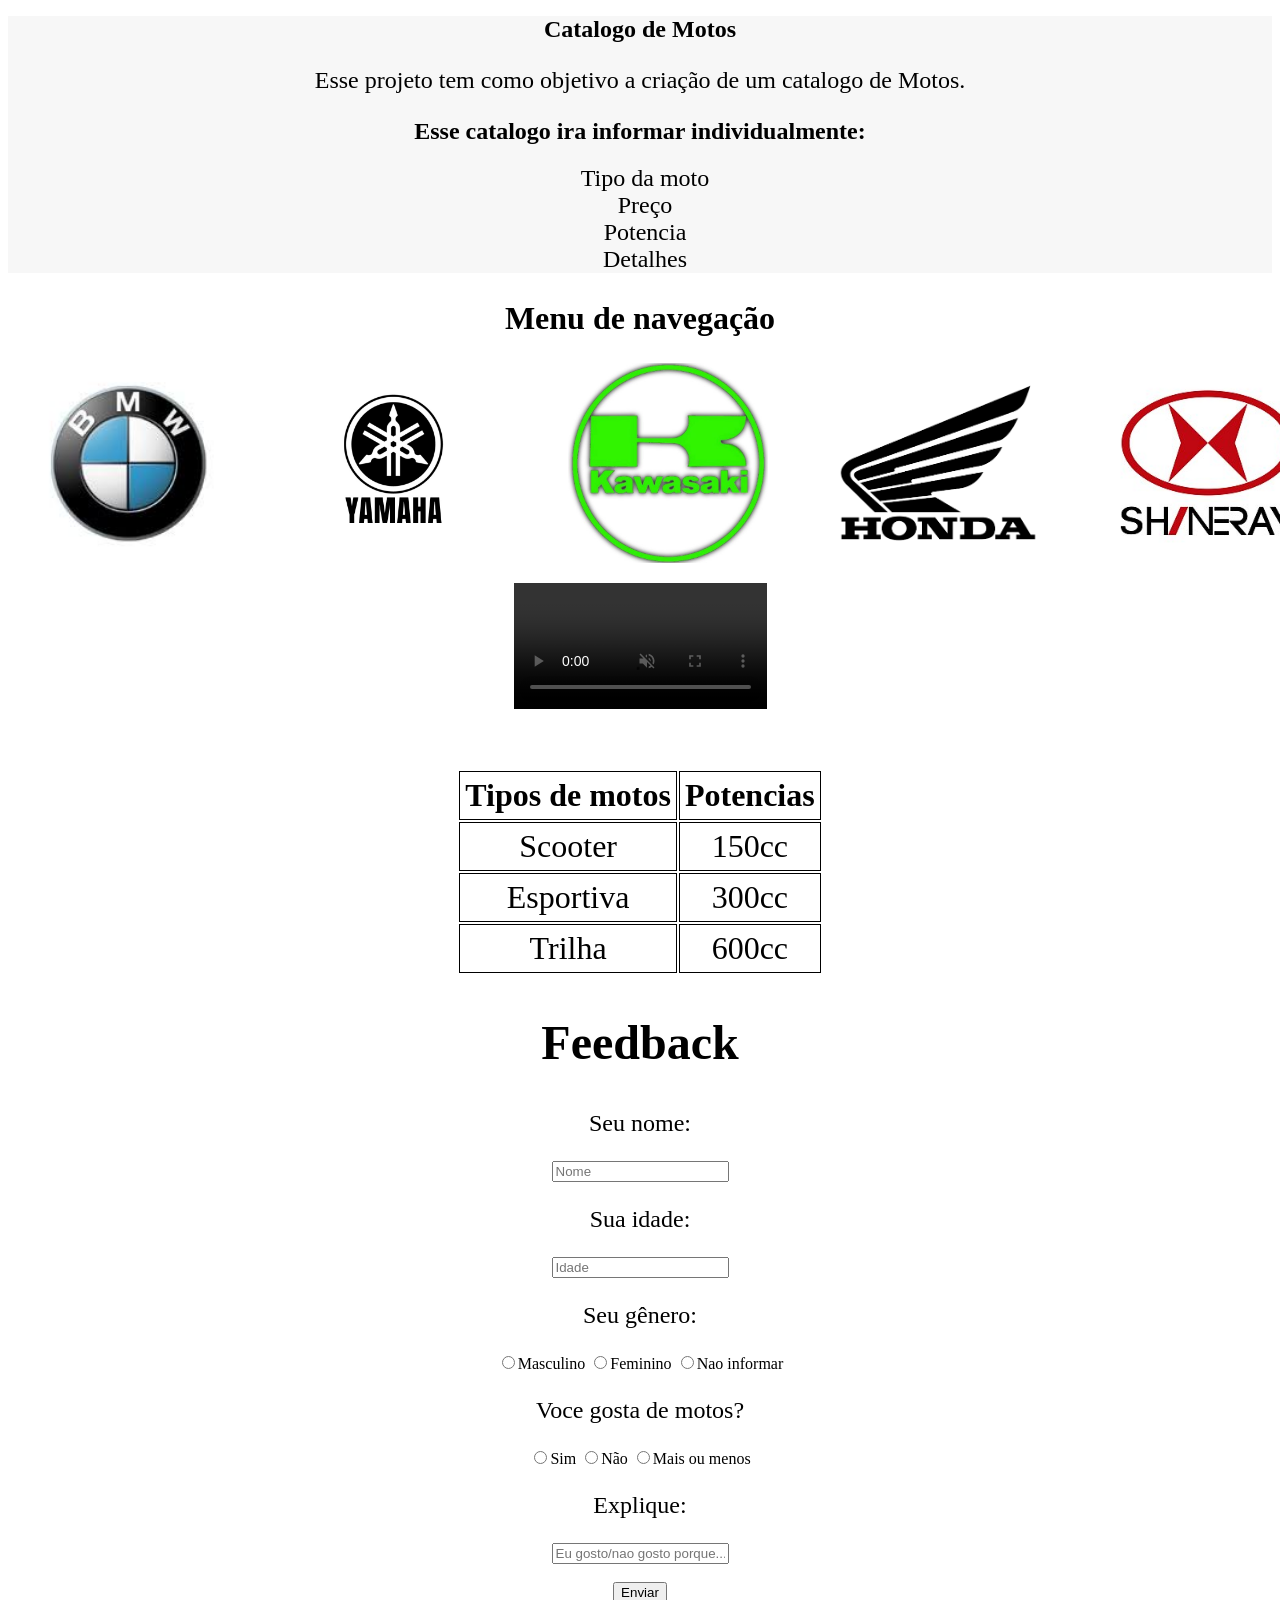
<file: Projeto/html/index.html>
<!DOCTYPE html>
<html lang="pt_BR">
<head>
    <meta charset="UTF-8">
    <meta name="viewport" content="width=device-width, initial-scale=1.0">
    <title>Projeto</title>

    <link rel="stylesheet" href="../css/style_main.css">
</head>
<body>
    <header>
    <div class="principal">
    <h1>Catalogo de Motos</h1>
    <p>Esse projeto tem como objetivo a criação de um catalogo de Motos.</p>
    <h2>Esse catalogo ira informar individualmente:</h2>
    <ul>
        <li class="inicio">Tipo da moto</li>
        <li class="inicio">Preço</li>
        <li class="inicio">Potencia</li>
        <li class="inicio">Detalhes </li>
    </ul>
    </div>
    <div class="menu">
    <nav>
        <h2 id="menu">Menu de navegação</h2>
        <ul>
            <li><a href="bmw.html" target="_blank"><img src="../assets/images/logo_bmw.jpg" class="logo" alt="logo_bmw"></a></li>
            <li><a href="yamaha.html" target="_blank"><img src="../assets/images/logo_yamaha.jpg" class="logo" alt="logo_yamaha"></a></li>
            <li><a href="kawazaki.html" target="_blank"><img src="../assets/images/logo_kawazaki.jpg" class="logo" alt="logo_kawazaki"></a></li>
            <li><a href="honda.html" target="_blank"><img src="../assets/images/logo_honda.jpg" class="logo" alt="logo_honda"></a></li>
            <li><a href="shineray.html" target="_blank"><img src="../assets/images/logo_shineray.jpg" class="logo" alt="logo_shineray"></a></li>
        </ul>
    </nav>
    </div>
    </header>

    <video id="biker_video" controls autoplay muted loop>
    <source src="../assets/videos/biker_video.mp4" type="video/mp4">
    </video>
    
    <table>
        <thead>
            <tr>
                <th>Tipos de motos</th>
                <th>Potencias</th>
            </tr>
        </thead>
        <tbody>
            <tr>
                <td>Scooter</td>
                <td>150cc</td>
            </tr>
            <tr>
                <td>Esportiva</td>
                <td>300cc</td>
            </tr>
            <tr>
                <td>Trilha</td>
                <td>600cc</td>
            </tr>
        </tbody>
    </table>


    <form action="../assets/forms/_blank" autocomplete="off">
        <h2 style="font-size: xxx-large;">Feedback</h2>
            <p>Seu nome: </p>
            <input type="text" placeholder="Nome">
            <p>Sua idade: </p>
            <input type="text" placeholder="Idade">
            <p>Seu gênero: </p>
            <input type="radio" name="genero" id="masculino">Masculino
            <input type="radio" name="genero" id="feminino">Feminino
            <input type="radio" name="genero" id="naoinformar">Nao informar
            <p>Voce gosta de motos?</p>
            <input type="radio" name="gosta" id="gosta">Sim
            <input type="radio" name="gosta" id="gosta">Não
            <input type="radio" name="gosta" id="gosta">Mais ou menos
            <p>Explique: </p>
            <input type="text" placeholder="Eu gosto/nao gosto porque..."><br><br>
            <button type="submit">Enviar</button>
    </form>
    
</body>
</html>
</file>
<file: Projeto/css/style_main.css>
nav ul{
    display:flex;
    list-style: none;
    padding: 0;
    text-align: center;
}

.inicio{
    margin-right: 30px;
    font-size: x-large;
    text-align: center;
    list-style: none;
}

h1, p, h2{
    text-align: center;
    font-size: x-large;
}

img.logo{ 
    margin-right: 50px;
    margin-left: 20px;
    width: 200px;
    height: 200px;
    object-fit: cover;

}

#menu{
    font-size: xx-large;
}
.principal{
    background-color: rgb(247, 247, 247);
}

#biker_video{
    width: 20%;
    height: auto;
    display: flex;
    margin: auto;
}
form{
    text-align: center;
}
table{
    font-size: xx-large;
    text-align: center;
    margin: auto;
    margin-top: 60px;
}
table td, table th{
    border: 1px solid;
    padding: 5px;
}
</file>
